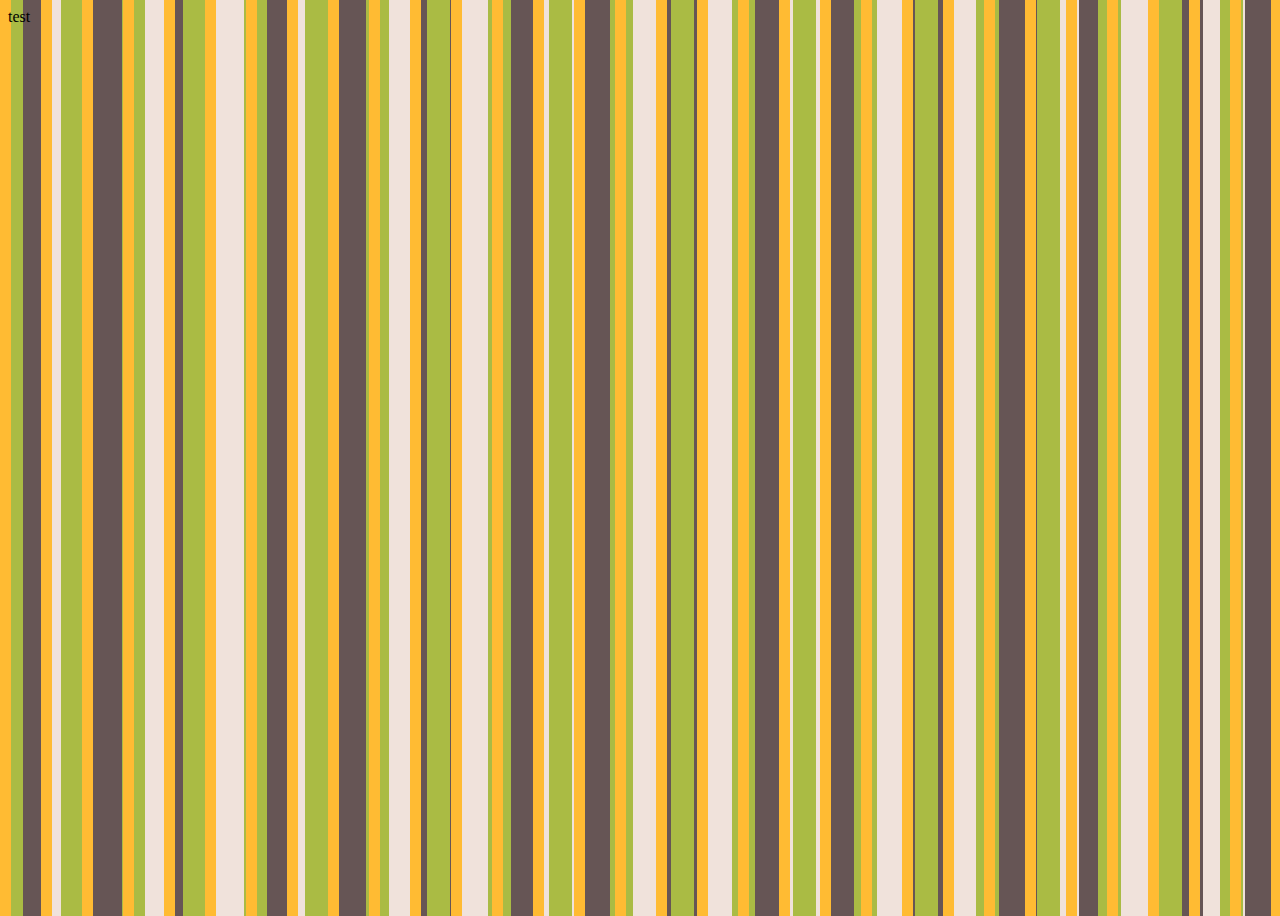
<file: index.html>
<!DOCTYPE html>
<html lang="ja">
<head>
	<meta charset="utf-8">
	<meta name="viewport" content="width=device-width,initial-scale=1.0">
	<meta name="Author" content="takahiro fujii">
	<title>website</title>
	<link rel="stylesheet" type="text/css" href="./css/style.css">
	<script type="text/javascript" src="./vendor/jquery.min.js"></script>
</head>
<body>
	test
</body>
</html>
</file>
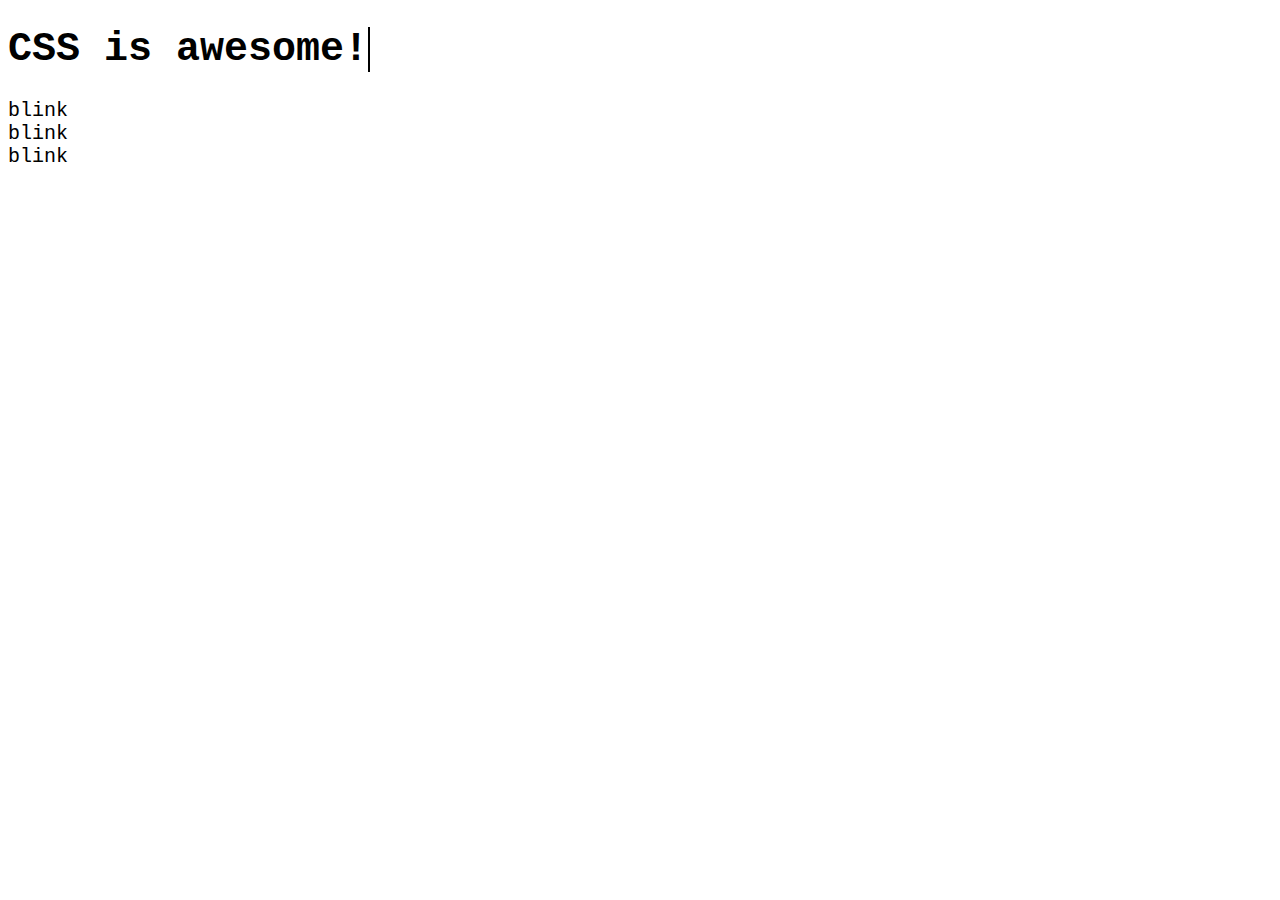
<file: animations.html>
<!DOCTYPE html>
<html lang="ja">
<head>
	<meta charset="utf-8">
	<meta name="viewport" content="width=device-width,initial-scale=1.0">
	<meta name="Author" content="takahiro fujii">
	<title>Animations</title>
	<link rel="stylesheet" type="text/css" href="./css/animations.css">
	<script type="text/javascript" src="./js/animations.js"></script>
</head>
<body>
  <h1>CSS is awesome!</h1>
	<div class="blink1">blink</div>
	<div class="blink2">blink</div>
	<div class="blink-smooth">blink</div>
</body>
</html>
</file>
<file: css/style.css>
body {
    /*background : linear-gradient(45deg, #fb3 25%, #58a 0, #58a 50%, #fb3 0, #fb3 75%, #58a 0);
  background-size: 30px 30px;*/
    /*background : linear-gradient(45deg, #fb3 25%, #58a 0, #58a 50%, #fb3 0, #fb3 75%, #58a 0);
  background-size: 42px 42px;*/
    /*background: repeating-linear-gradient(45deg, #fb3, #fb3 15px, #58a 0, #58a 30px);*/
    /*background: repeating-linear-gradient(45deg, #fb3 0, #fb3 25%, #58a 0, #58a 50%);*/
    /*background-size: 42.426406871px 42.426406871px*/
    /*background: #58a;
  background-image: repeating-linear-gradient(45deg, hsla(0, 0%, 100%, .1), hsla(0, 0%, 100%, .1) 15px, transparent 0, transparent 30px);*/
    /*background: white;
    background-image:
    linear-gradient(90deg, rgba(200, 0, 0, .5) 50%, transparent 0),
    linear-gradient(rgba(200, 0, 0, 0.5) 50%, transparent 0);
    background-size: 30px 30px;*/
    /*background: #58a;
    background-image: linear-gradient(black 3px, transparent 0),linear-gradient(90deg, black 3px, transparent 0);
    background-size: 30px 30px;*/
    /*background: linear-gradient(90deg, #fb2 15%, #655 0, #655 40%, #ab4 0, #ab4 65%, hsl(20, 40%, 90%) 0);
    background-size: 80px 100%;*/
    background: hsl(20, 40%, 90%);
    background-image:
      linear-gradient(90deg, #fb3 11px, transparent 0),
      linear-gradient(90deg, #ab4 23px, transparent 0),
      linear-gradient(90deg, #655 41px, transparent 0);
    background-size: 41px 100%, 61px 100%, 83px 100%;
    height: 100vh;
}
</file>
<file: css/animations.css>
html {
  font-size: 20px;
	font-family: Consolas, 'Courier New', Courier, Monaco, monospace;
}

@keyframes blink-smooth { 50% { color: transparent } }
@keyframes blink-smooth2 { to { color: transparent } }


.blink1 {
    animation:1s blink-smooth 3;
}

.blink2 {
    animation:1s blink-smooth2 3;
}

.blink-smooth {
    animation:1s blink-smooth2 6 alternate;
}

@keyframes typing {
  from { width : 0 }
}

@keyframes caret {
  50% { border-color: transparent; }
}

h1 {
  /*width: 15ch;*/
  overflow: hidden;
  white-space: nowrap;
  border-right: .05em solid;
  animation: typing 6s, caret 1s infinite;
}
</file>
